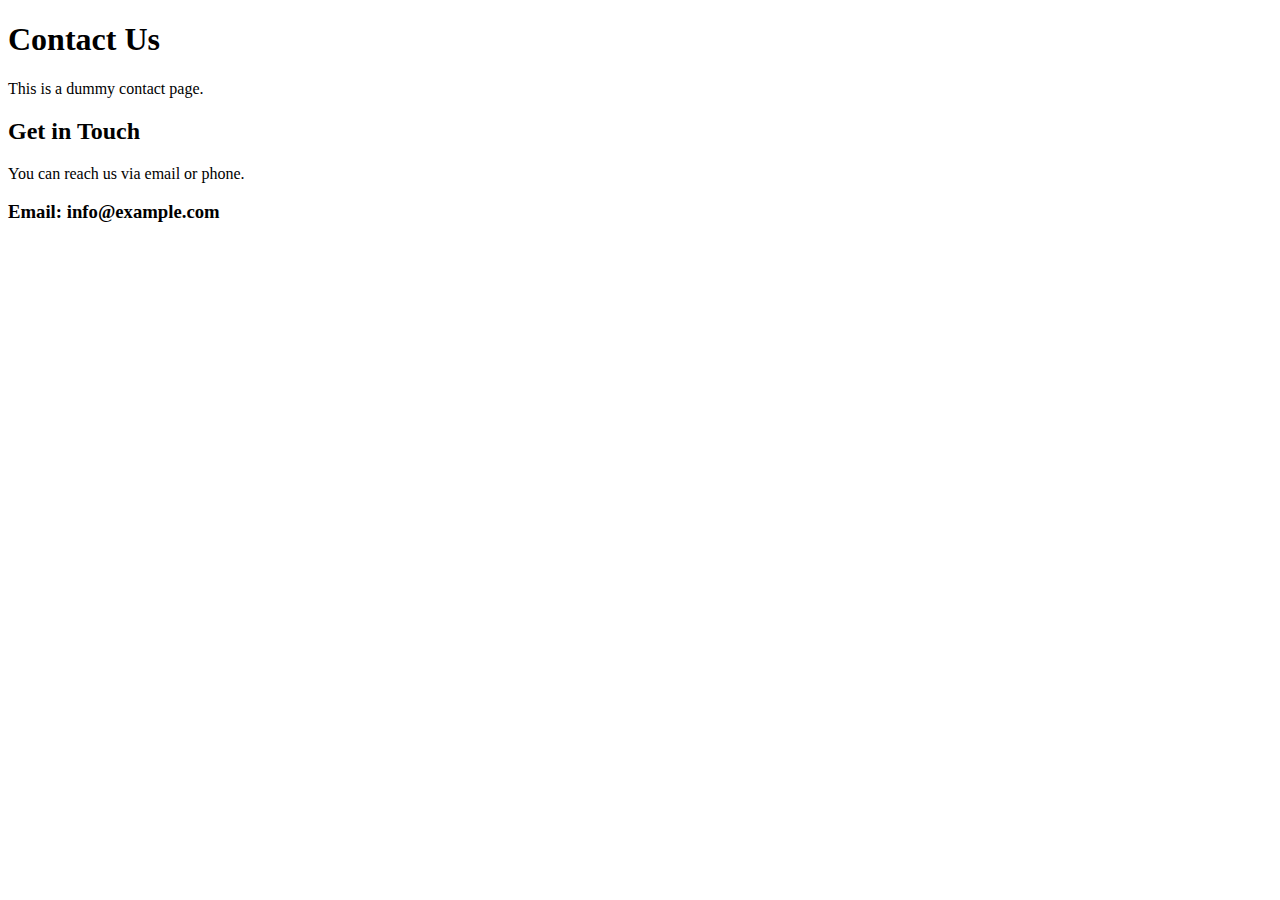
<file: contact/index.html>
<!DOCTYPE html>
<html lang="en">
<head>
    <meta charset="UTF-8">
    <meta name="viewport" content="width=device-width, initial-scale=1.0">
    <title>Document</title>
</head>
<body>    
    <h1>Contact Us</h1>
    <p>This is a dummy contact page.</p>
    <h2>Get in Touch</h2>
    <p>You can reach us via email or phone.</p>
    <h3>Email: info@example.com</h3>
</body>
</html>
</file>
